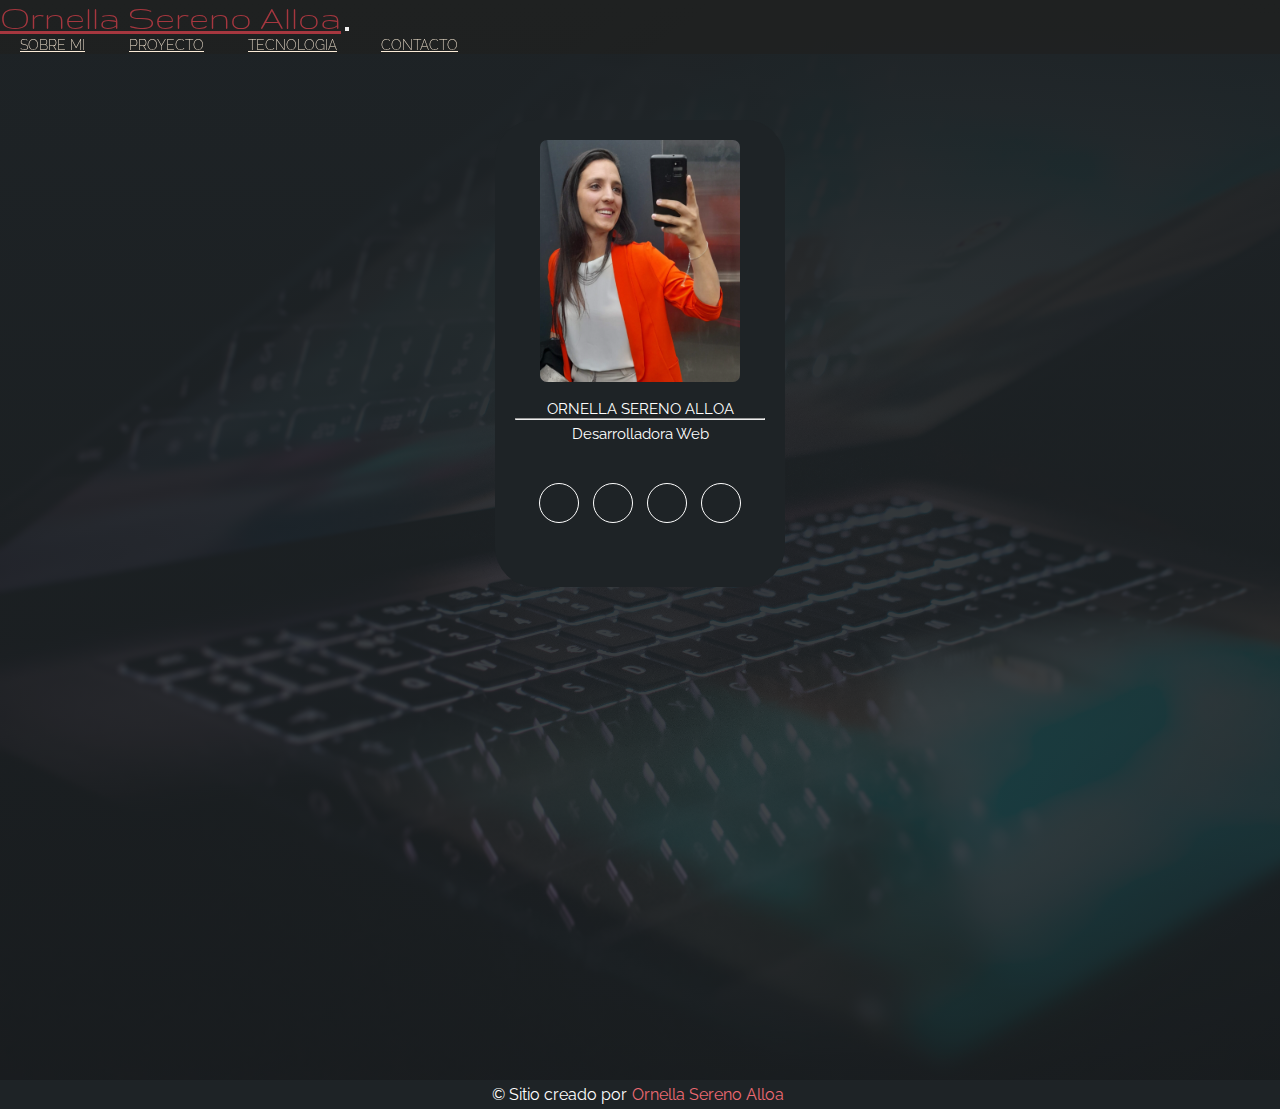
<file: index.html>
<!DOCTYPE html>
<html lang="en">

<head>
    <meta charset="UTF-8">
    <meta http-equiv="X-UA-Compatible" content="IE=edge">
    <meta name="viewport" content="width=device-width, initial-scale=1.0">
    <meta name="keywords" content="PORTAFOLIO, ">
    <meta name="description" content="Portafolio personal creado por Ornella Sereno Alloa">
    <title>Portafolio Ornella Sereno Alloa</title>
    <!-- Favicon -->
    <link rel="shortcut icon" href="./img/favicon.png">
    <!-- Link Style -->
     <link rel="stylesheet" href="sass/style.css">
   <!-- <link rel="stylesheet" href="./css/style.css"> -->
    <!-- Icon -->
    <link rel="stylesheet" href="https://cdnjs.cloudflare.com/ajax/libs/font-awesome/6.4.0/css/all.min.css"
        integrity="sha512-iecdLmaskl7CVkqkXNQ/ZH/XLlvWZOJyj7Yy7tcenmpD1ypASozpmT/E0iPtmFIB46ZmdtAc9eNBvH0H/ZpiBw=="
        crossorigin="anonymous" referrerpolicy="no-referrer" />
    <!-- Bootstrap -->
    <link href="https://cdn.jsdelivr.net/npm/bootstrap@5.3.0-alpha3/dist/css/bootstrap.min.css" rel="stylesheet"
        integrity="sha384-KK94CHFLLe+nY2dmCWGMq91rCGa5gtU4mk92HdvYe+M/SXH301p5ILy+dN9+nJOZ" crossorigin="anonymous">
</head>

<body>

    <!-- Encabezado -->
    <header class="header">
        <nav class="navbar  bg-dark navbar-expand-lg bg-body-tertiary" data-bs-theme="dark">
            <div class="container-fluid">
                <a class="navbar-brand" href="./index.html">Ornella Sereno Alloa</a>
                <button class="navbar-toggler" type="button" data-bs-toggle="collapse"
                    data-bs-target="#navbarNavAltMarkup" aria-controls="navbarNavAltMarkup" aria-expanded="false"
                    aria-label="Toggle navigation">
                    <span class="navbar-toggler-icon"></span>
                </button>
                <div class="collapse navbar-collapse" id="navbarNavAltMarkup">
                    <div class="navbar-nav">
                        <a class="nav-link " aria-current="page" href="./pages/sobremi.html">Sobre Mi</a>
                        <a class="nav-link" href="./pages/proyecto.html">Proyecto</a>
                        <a class="nav-link" href="./pages/tecnologia.html">Tecnologia</a>
                        <a class="nav-link" href="./pages/contacto.html">Contacto</a>
                        
                    </div>
                </div>
            </div>
        </nav>
    </header>

        <section class="inicio">
            <div class="contenedor-banner">
                <div class="contenedor-img">
                    <img src="./img/hero.png" alt="Ornella Sereno Alloa">
                    <h1>Ornella Sereno Alloa</h1>
                    <hr>
                    <h2>Desarrolladora Web</h2>
                    <div class="redes">
                        <a href="https://www.linkedin.com/in/ornella-sereno-alloa-3ba644226" target="_blank"><i class="fa-brands fa-linkedin-in"></i></a>
                        <a href="https://github.com/Ornella07/" target="_blank"><i class="fa-brands fa-github"></i></a>
                        <a href="https://www.instagram.com/ornellasereno/" target="_blank"><i class="fa-brands fa-instagram"></i></a>
                        <a href="https://www.facebook.com/ornesereno7"  target="_blank"><i class="fa-brands fa-facebook"></i></i></a>
                    </div>
                </div>
            </div>
        </section>



        <footer class="footer">© Sitio creado por  <span>  Ornella Sereno Alloa</span></footer>









    <!-- Script Bootstrap -->
    <script src="https://cdn.jsdelivr.net/npm/bootstrap@5.3.0-alpha3/dist/js/bootstrap.bundle.min.js"
        integrity="sha384-ENjdO4Dr2bkBIFxQpeoTz1HIcje39Wm4jDKdf19U8gI4ddQ3GYNS7NTKfAdVQSZe"
        crossorigin="anonymous"></script>
</body>

</html>
</file>
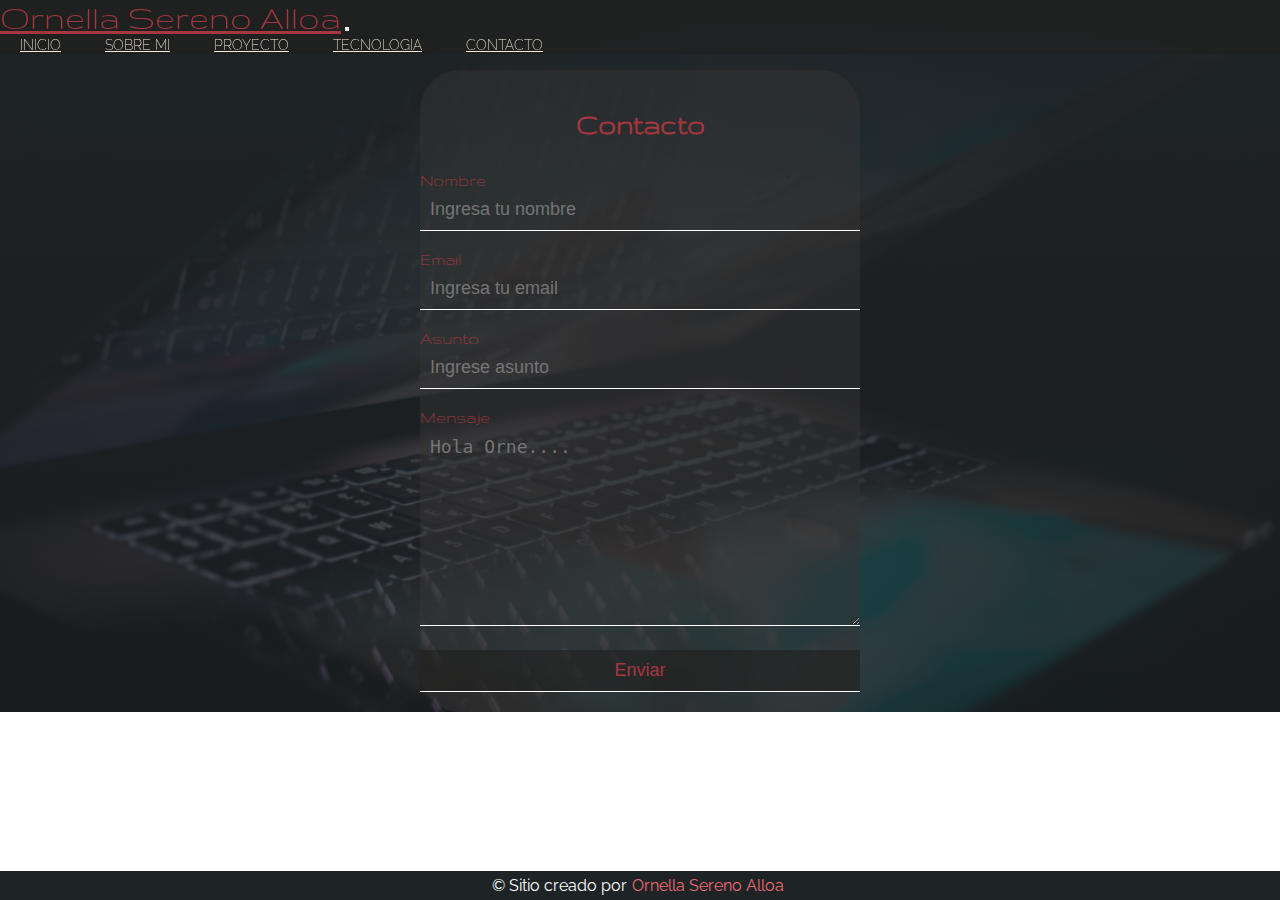
<file: pages/contacto.html>
<!DOCTYPE html>
<html lang="es">

<head>
    <meta charset="UTF-8">
    <meta http-equiv="X-UA-Compatible" content="IE=edge">
    <meta name="viewport" content="width=device-width, initial-scale=1.0">
    <title>Portafolio Ornella Sereno Alloa</title>
    <!-- Favicon -->
    <link rel="shortcut icon" href="../img/favicon.png">
    <!-- Link Style -->
    <link rel="stylesheet" href="../sass/style.css">
    <!-- <link rel="stylesheet" href="../css/style.css"> -->
    <!-- Icon -->
    <link rel="stylesheet" href="https://cdnjs.cloudflare.com/ajax/libs/font-awesome/6.4.0/css/all.min.css"
        integrity="sha512-iecdLmaskl7CVkqkXNQ/ZH/XLlvWZOJyj7Yy7tcenmpD1ypASozpmT/E0iPtmFIB46ZmdtAc9eNBvH0H/ZpiBw=="
        crossorigin="anonymous" referrerpolicy="no-referrer" />
    <!-- Bootstrap -->
    <link href="https://cdn.jsdelivr.net/npm/bootstrap@5.3.0-alpha3/dist/css/bootstrap.min.css" rel="stylesheet"
        integrity="sha384-KK94CHFLLe+nY2dmCWGMq91rCGa5gtU4mk92HdvYe+M/SXH301p5ILy+dN9+nJOZ" crossorigin="anonymous">
</head>

<body>

    <!-- Encabezado -->
    <header class="header">
        <nav class="navbar  bg-dark navbar-expand-lg bg-body-tertiary" data-bs-theme="dark">
            <div class="container-fluid">
                <a class="navbar-brand" href="../index.html">Ornella Sereno Alloa</a>
                <button class="navbar-toggler" type="button" data-bs-toggle="collapse"
                    data-bs-target="#navbarNavAltMarkup" aria-controls="navbarNavAltMarkup" aria-expanded="false"
                    aria-label="Toggle navigation">
                    <span class="navbar-toggler-icon"></span>
                </button>
                <div class="collapse navbar-collapse" id="navbarNavAltMarkup">
                    <div class="navbar-nav">
                        <a class="nav-link " href="../index.html">Inicio</a>
                        <a class="nav-link " href="./sobremi.html">Sobre Mi</a>
                        <a class="nav-link" href="./proyecto.html">Proyecto</a>
                        <a class="nav-link" href="./tecnologia.html">Tecnologia</a>
                        <a class="nav-link" href="./contacto.html">Contacto</a>
                        
                        
                    </div>
                </div>
            </div>
        </nav>
    </header>


    <section class="contacto">
        <form action="">
            <h3>Contacto</h3>
            <label for="" name="nombre">Nombre</label>
            <input type="text" name="nombre" placeholder="Ingresa tu nombre">
            <label for="" name="Email">Email</label>
            <input type="email" name="email" placeholder="Ingresa tu email">
            <label for="" name="asunto">Asunto</label>
            <input type="text" name="asunto" placeholder="Ingrese asunto">
            <label for="" name="mensaje">Mensaje</label>
            <textarea name="mensaje" cols="30" rows="10" placeholder="Hola Orne...."></textarea>
            <input type="button" value="Enviar" id="boton">
        </form>
    </section>







        <footer class="footer">© Sitio creado por  <span>  Ornella Sereno Alloa</span></footer>


    <!-- Script Bootstrap -->
    <script src="https://cdn.jsdelivr.net/npm/bootstrap@5.3.0-alpha3/dist/js/bootstrap.bundle.min.js"
        integrity="sha384-ENjdO4Dr2bkBIFxQpeoTz1HIcje39Wm4jDKdf19U8gI4ddQ3GYNS7NTKfAdVQSZe"
        crossorigin="anonymous"></script>
</body>

</html>
</file>
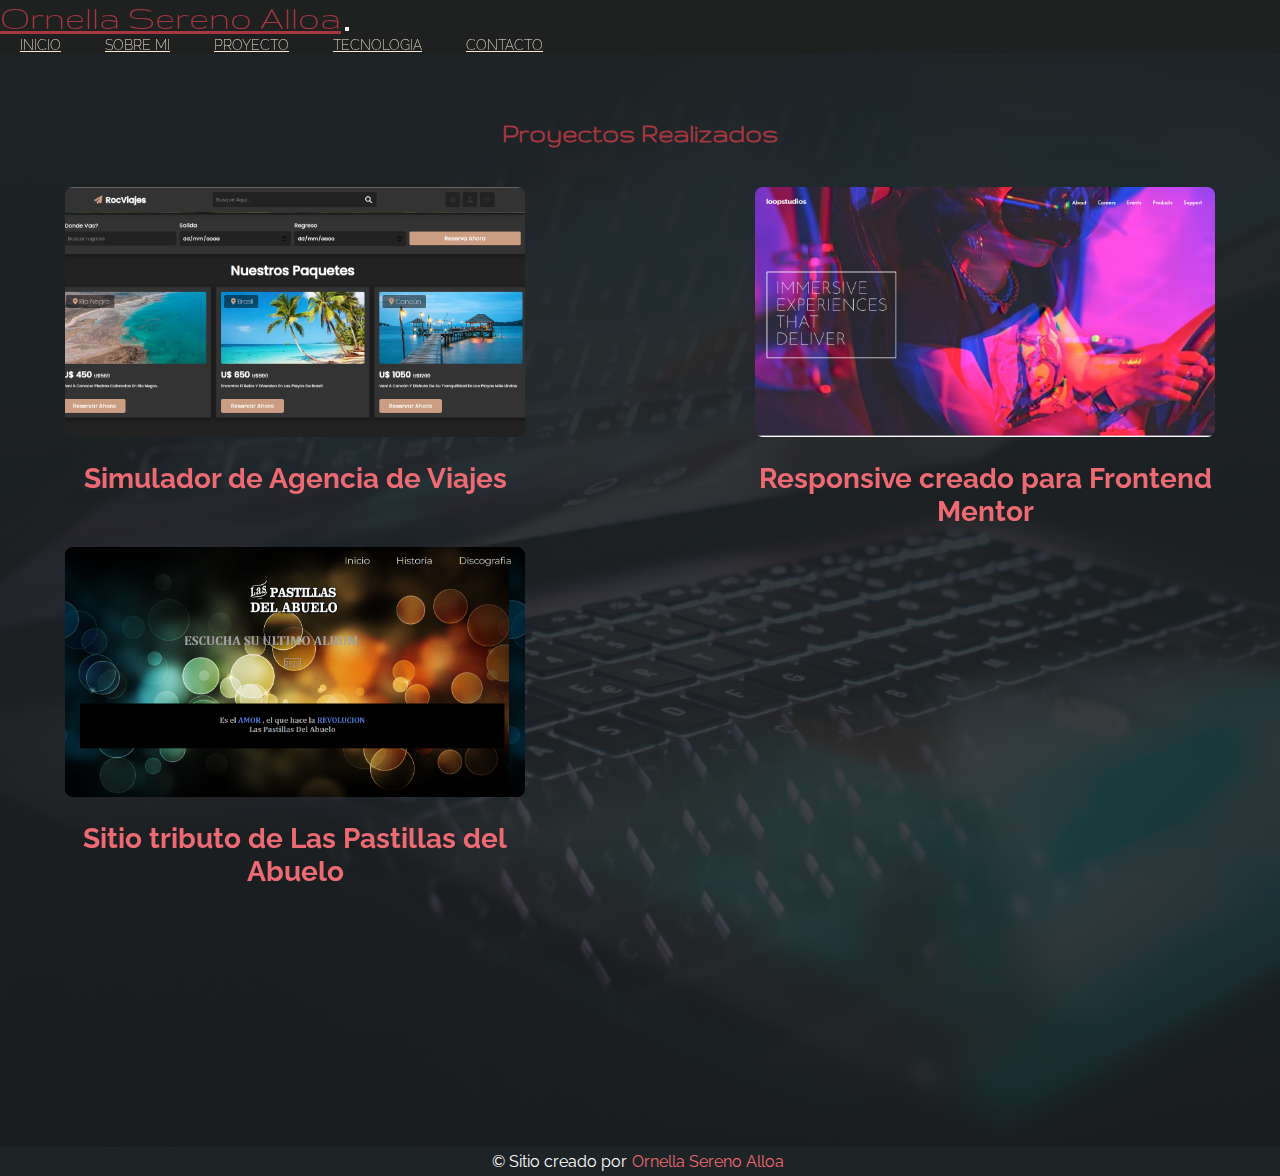
<file: pages/proyecto.html>
<!DOCTYPE html>
<html lang="en">

<head>
    <meta charset="UTF-8">
    <meta http-equiv="X-UA-Compatible" content="IE=edge">
    <meta name="viewport" content="width=device-width, initial-scale=1.0">
    <title>Portafolio Ornella Sereno Alloa</title>
    <!-- Favicon -->
    <link rel="shortcut icon" href="../img/favicon.png">
    <!-- Link Style -->
    
    <link rel="stylesheet" href="../sass/style.css">
    <!-- <link rel="stylesheet" href="../css/style.css"> -->
    <!-- Icon -->
    <link rel="stylesheet" href="https://cdnjs.cloudflare.com/ajax/libs/font-awesome/6.4.0/css/all.min.css"
        integrity="sha512-iecdLmaskl7CVkqkXNQ/ZH/XLlvWZOJyj7Yy7tcenmpD1ypASozpmT/E0iPtmFIB46ZmdtAc9eNBvH0H/ZpiBw=="
        crossorigin="anonymous" referrerpolicy="no-referrer" />
    <!-- Bootstrap -->
    <link href="https://cdn.jsdelivr.net/npm/bootstrap@5.3.0-alpha3/dist/css/bootstrap.min.css" rel="stylesheet"
        integrity="sha384-KK94CHFLLe+nY2dmCWGMq91rCGa5gtU4mk92HdvYe+M/SXH301p5ILy+dN9+nJOZ" crossorigin="anonymous">
        <!-- Aos --><link rel="stylesheet" href="https://unpkg.com/aos@next/dist/aos.css" />
</head>

<body>

    <!-- Encabezado -->
    <header class="header">
        <nav class="navbar  bg-dark navbar-expand-lg bg-body-tertiary" data-bs-theme="dark">
            <div class="container-fluid">
                <a class="navbar-brand" href="../index.html">Ornella Sereno Alloa</a>
                <button class="navbar-toggler" type="button" data-bs-toggle="collapse"
                    data-bs-target="#navbarNavAltMarkup" aria-controls="navbarNavAltMarkup" aria-expanded="false"
                    aria-label="Toggle navigation">
                    <span class="navbar-toggler-icon"></span>
                </button>
                <div class="collapse navbar-collapse" id="navbarNavAltMarkup">
                    <div class="navbar-nav">
                        <a class="nav-link " href="../index.html">Inicio</a>
                        <a class="nav-link " href="./sobremi.html">Sobre Mi</a>
                        <a class="nav-link" href="./proyecto.html">Proyecto</a>
                        <a class="nav-link" href="./tecnologia.html">Tecnologia</a>
                        <a class="nav-link" href="./contacto.html">Contacto</a>
                        
                    </div>
                </div>
            </div>
        </nav>
    </header>

        <section class="proyectos" >
            <div class="contenido-proyectos" >
                <h3>Proyectos Realizados</h3>
                <div class="box-container">
                    <div class="proyecto" data-aos="fade-right" >
                        <a href="https://ornella07.github.io/ProyectoFinal-SerenoAlloaOrnella/" target="_blank">
                            <img src="../img/rocViajes.png" alt="Agencia de Viajes">
                            <h4>Simulador de Agencia de Viajes</h4>
                        </a>
                    </div>
                    <div class="proyecto" data-aos="fade-right">
                        <a href="https://ornella07.github.io/LandingPageOrnella/" target="_blank">
                            <img src="../img/mentor.png" alt="Mentor">
                            <h4>Responsive creado para Frontend Mentor</h4>
                        </a>
                    </div>
                    <div class="proyecto" data-aos="fade-right">
                        <a href="file:///C:/wamp641/www/laspastillas.github.io/web/index.html" target="_blank">
                            <img src="../img/pastillas.png" alt="Tributo las pastillas del abuelo">
                            <h4>Sitio tributo de Las Pastillas del Abuelo</h4>
                        </a>
                    </div>
                </div>
            </div>
        </section>



        <footer class="footer">© Sitio creado por  <span>  Ornella Sereno Alloa</span></footer>









    <!-- Script Bootstrap -->
    <script src="https://cdn.jsdelivr.net/npm/bootstrap@5.3.0-alpha3/dist/js/bootstrap.bundle.min.js"
        integrity="sha384-ENjdO4Dr2bkBIFxQpeoTz1HIcje39Wm4jDKdf19U8gI4ddQ3GYNS7NTKfAdVQSZe"
        crossorigin="anonymous"></script>
        
    <!-- Script aos -->
        <script src="https://unpkg.com/aos@next/dist/aos.js"></script>
        <script>
            AOS.init();
        </script>

</html>
</file>
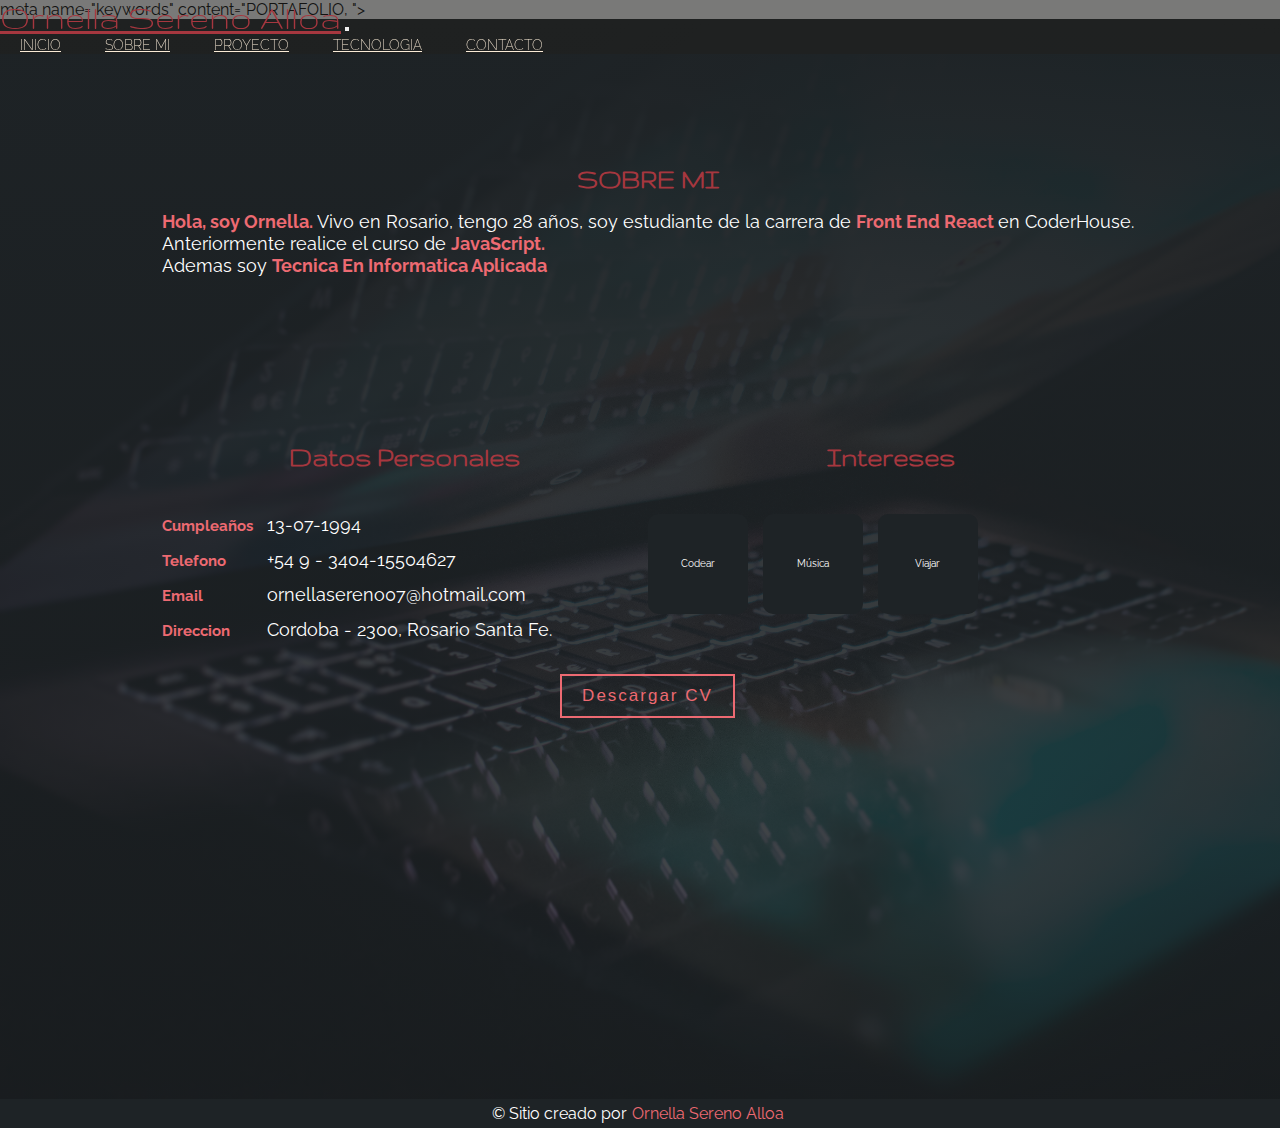
<file: pages/sobremi.html>
<!DOCTYPE html>
<html lang="en">

<head>
    <meta charset="UTF-8">
    <meta http-equiv="X-UA-Compatible" content="IE=edge">
    <meta name="viewport" content="width=device-width, initial-scale=1.0">
    meta name="keywords" content="PORTAFOLIO, ">
    <meta name="description" content="Portafolio personal creado por Ornella Sereno Alloa">
    <title>Portafolio Ornella Sereno Alloa</title>
    <!-- Favicon -->
    <link rel="shortcut icon" href="../img/favicon.png">
    <!-- Link Style -->
    
    <link rel="stylesheet" href="../sass/style.css">
    <!-- <link rel="stylesheet" href="../css/style.css"> -->
    <!-- Icon -->
    <link rel="stylesheet" href="https://cdnjs.cloudflare.com/ajax/libs/font-awesome/6.4.0/css/all.min.css"
        integrity="sha512-iecdLmaskl7CVkqkXNQ/ZH/XLlvWZOJyj7Yy7tcenmpD1ypASozpmT/E0iPtmFIB46ZmdtAc9eNBvH0H/ZpiBw=="
        crossorigin="anonymous" referrerpolicy="no-referrer" />
    <!-- Bootstrap -->
    <link href="https://cdn.jsdelivr.net/npm/bootstrap@5.3.0-alpha3/dist/css/bootstrap.min.css" rel="stylesheet"
        integrity="sha384-KK94CHFLLe+nY2dmCWGMq91rCGa5gtU4mk92HdvYe+M/SXH301p5ILy+dN9+nJOZ" crossorigin="anonymous">
</head>

<body>

    <!-- Encabezado -->
    <header class="header">
        <nav class="navbar  bg-dark navbar-expand-lg bg-body-tertiary" data-bs-theme="dark">
            <div class="container-fluid">
                <a class="navbar-brand" href="../index.html">Ornella Sereno Alloa</a>
                <button class="navbar-toggler" type="button" data-bs-toggle="collapse"
                    data-bs-target="#navbarNavAltMarkup" aria-controls="navbarNavAltMarkup" aria-expanded="false"
                    aria-label="Toggle navigation">
                    <span class="navbar-toggler-icon"></span>
                </button>
                <div class="collapse navbar-collapse" id="navbarNavAltMarkup">
                    <div class="navbar-nav">
                        <a class="nav-link " href="../index.html">Inicio</a>
                        <a class="nav-link " href="./sobremi.html">Sobre Mi</a>
                        <a class="nav-link" href="./proyecto.html">Proyecto</a>
                        <a class="nav-link" href="./tecnologia.html">Tecnologia</a>
                        <a class="nav-link" href="./contacto.html">Contacto</a>
                        
                    </div>
                </div>
            </div>
        </nav>
    </header>

        <section class="inicio">
            <div class="sobremi">
                <div class="contenido-seccion">
                    <h3>SOBRE MI</h3>
                    <p>
                        <span>Hola, soy Ornella.</span> Vivo en Rosario, tengo 28 años, soy estudiante de la carrera de
                        <span>Front End React </span> en CoderHouse.<br>
                        Anteriormente realice el curso de <span>JavaScript.</span><br>
                        Ademas soy <span>Tecnica En Informatica Aplicada</span>
                    </p>
                    <div class="fila">
                        <!-- Datos Personales -->
                        <div class="col">
                            <h3>Datos Personales</h3>
                            <ul>
                                <li>
                                    <strong>Cumpleaños</strong>
                                    13-07-1994
                                </li>
                                <li>
                                    <strong>Telefono</strong>
                                    +54 9 - 3404-15504627
                                </li>
                                <li>
                                    <strong>Email</strong>
                                    ornellasereno07@hotmail.com
                                </li>
                                <li>
                                    <strong>Direccion</strong>
                                    Cordoba - 2300, Rosario Santa Fe.
                                </li>
                            </ul>
                        </div>
                        <!-- Intereses -->
                        <div class="col">
                            <h3>Intereses</h3>
                            <div class="contenedor-intereses">
                                <div class="interes">
                                    <i class="fa-solid fa-code"></i>
                                    <span>Codear</span>
                                </div>
                                <div class="interes">
                                    <i class="fa-solid fa-headphones"></i>
                                    <span>Música</span>
                                </div>
                                <div class="interes">
                                    <i class="fa-solid fa-plane"></i>
                                    <span>Viajar</span>
                                </div>
                            </div>
                        </div>
                    </div>
                    <button>
                        <a href="./asset/cvOrnella.pdf" download="Curriculum"> Descargar CV <i
                            class="fa-solid fa-download"></i></a>
                        <span class="overlay"></span>
                    </button>
                </div>
            </div>
        </section>



        <footer class="footer">© Sitio creado por <span> Ornella Sereno Alloa</span></footer>









    <!-- Script Bootstrap -->
    <script src="https://cdn.jsdelivr.net/npm/bootstrap@5.3.0-alpha3/dist/js/bootstrap.bundle.min.js"
        integrity="sha384-ENjdO4Dr2bkBIFxQpeoTz1HIcje39Wm4jDKdf19U8gI4ddQ3GYNS7NTKfAdVQSZe"
        crossorigin="anonymous"></script>
</body>

</html>
</file>
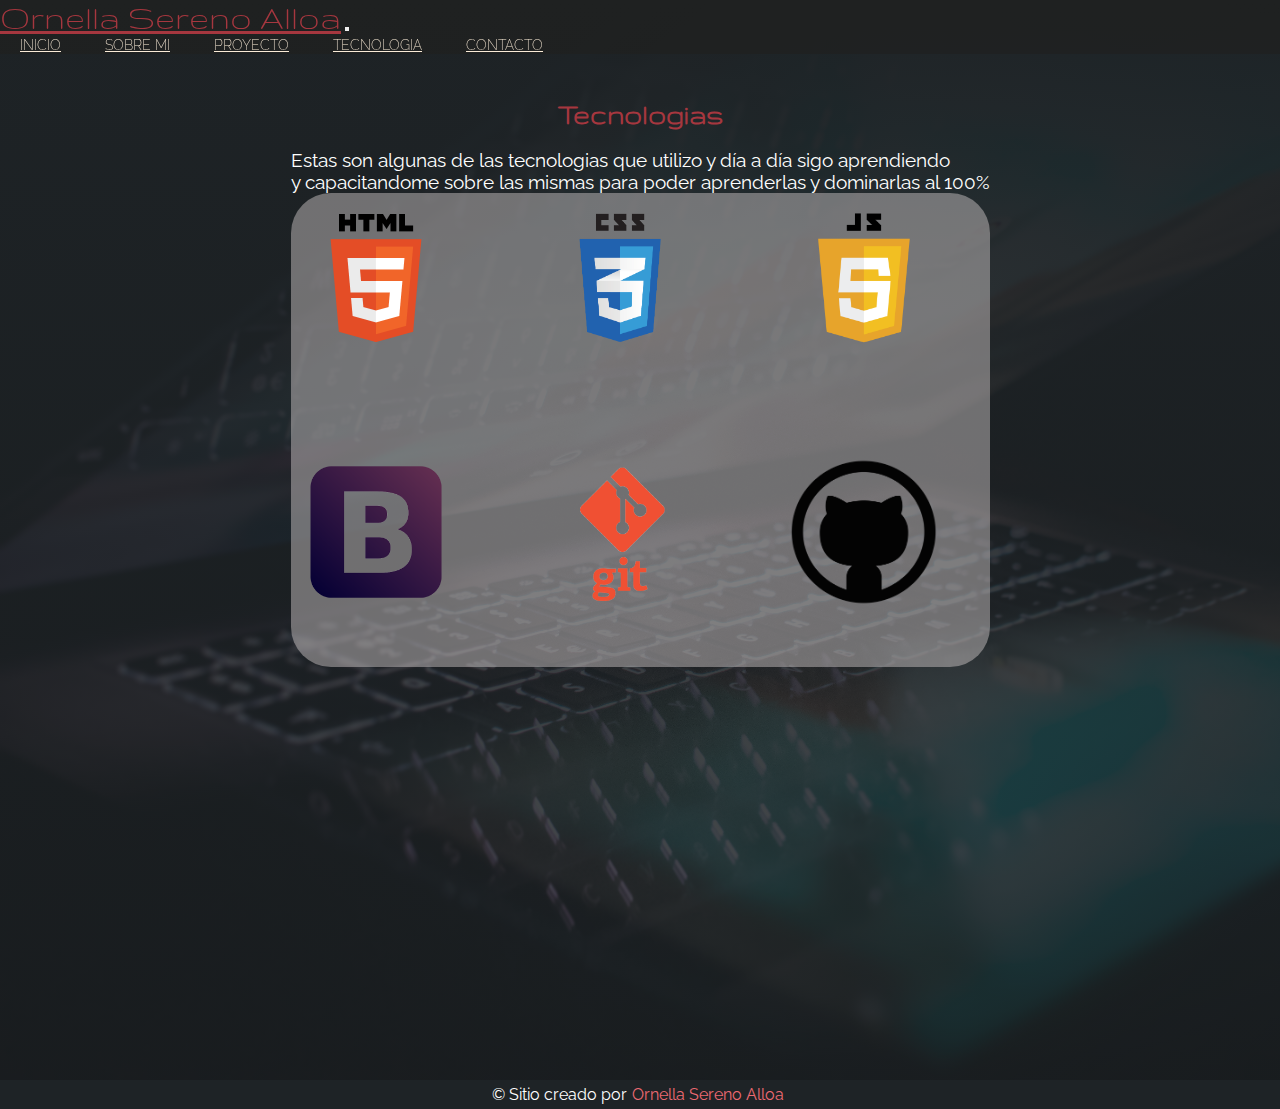
<file: pages/tecnologia.html>
<!DOCTYPE html>
<html lang="es">

<head>
    <meta charset="UTF-8">
    <meta http-equiv="X-UA-Compatible" content="IE=edge">
    <meta name="viewport" content="width=device-width, initial-scale=1.0">
    <title>Portafolio Ornella Sereno Alloa</title>
    <!-- Favicon -->
    <link rel="shortcut icon" href="../img/favicon.png">
    <!-- Link Style -->

    <link rel="stylesheet" href="../sass/style.css">
    <!-- <link rel="stylesheet" href="../css/style.css"> -->
    <!-- Icon -->
    <link rel="stylesheet" href="https://cdnjs.cloudflare.com/ajax/libs/font-awesome/6.4.0/css/all.min.css"
        integrity="sha512-iecdLmaskl7CVkqkXNQ/ZH/XLlvWZOJyj7Yy7tcenmpD1ypASozpmT/E0iPtmFIB46ZmdtAc9eNBvH0H/ZpiBw=="
        crossorigin="anonymous" referrerpolicy="no-referrer" />
    <!-- Bootstrap -->
    <link href="https://cdn.jsdelivr.net/npm/bootstrap@5.3.0-alpha3/dist/css/bootstrap.min.css" rel="stylesheet"
        integrity="sha384-KK94CHFLLe+nY2dmCWGMq91rCGa5gtU4mk92HdvYe+M/SXH301p5ILy+dN9+nJOZ" crossorigin="anonymous">
</head>

<body>

    <!-- Encabezado -->
    <header class="header">
        <nav class="navbar  bg-dark navbar-expand-lg bg-body-tertiary" data-bs-theme="dark">
            <div class="container-fluid">
                <a class="navbar-brand" href="../index.html">Ornella Sereno Alloa</a>
                <button class="navbar-toggler" type="button" data-bs-toggle="collapse"
                    data-bs-target="#navbarNavAltMarkup" aria-controls="navbarNavAltMarkup" aria-expanded="false"
                    aria-label="Toggle navigation">
                    <span class="navbar-toggler-icon"></span>
                </button>
                <div class="collapse navbar-collapse" id="navbarNavAltMarkup">
                    <div class="navbar-nav">
                        <a class="nav-link " href="../index.html">Inicio</a>
                        <a class="nav-link " href="./sobremi.html">Sobre Mi</a>
                        <a class="nav-link" href="./proyecto.html">Proyecto</a>
                        <a class="nav-link" href="./tecnologia.html">Tecnologia</a>
                        <a class="nav-link" href="./contacto.html">Contacto</a>

                    </div>
                </div>
            </div>
        </nav>
    </header>

    <section class="tecnologias">
        <div class="container-tecnologia">
            <h3>Tecnologias</h3>
            <p>Estas son algunas de las tecnologias que utilizo y día a día sigo aprendiendo <br>y capacitandome sobre
                las mismas para poder aprenderlas y dominarlas al 100%</p>

            <div class="box-tecno">
                <div class="tecno">
                    <img src="../img/html.png" alt="Html">
                </div>
                <div class="tecno">
                    <img src="../img/css.png" alt="Css">
                </div>
                <div class="tecno">
                    <img src="../img/js.png" alt="Javascript">
                </div>
                <div class="tecno">
                    <img src="../img/boot.png" alt="Bootstrap">
                </div>
                <div class="tecno">
                    <img src="../img/git.png" alt="Git">
                </div>
                <div class="tecno">
                    <img src="../img/github.png" alt="GitHub">
                </div>
            </div>
        </div>




    </section>



    <footer class="footer">© Sitio creado por <span> Ornella Sereno Alloa</span></footer>









    <!-- Script Bootstrap -->
    <script src="https://cdn.jsdelivr.net/npm/bootstrap@5.3.0-alpha3/dist/js/bootstrap.bundle.min.js"
        integrity="sha384-ENjdO4Dr2bkBIFxQpeoTz1HIcje39Wm4jDKdf19U8gI4ddQ3GYNS7NTKfAdVQSZe"
        crossorigin="anonymous"></script>
</body>

</html>
</file>
<file: sass/style.css>
@import url("https://fonts.googleapis.com/css2?family=Gruppo&family=Raleway:ital,wght@0,100;0,200;0,300;0,400;0,500;0,700;1,100;1,200;1,400&display=swap");
* {
  margin: 0;
  padding: 0;
  box-sizing: border-box;
}

html {
  overflow-x: hidden;
  scroll-padding-top: 2rem;
  scroll-behavior: smooth;
}
html::-webkit-scrollbar {
  width: 0.4rem;
}
html::-webkit-scrollbar-track {
  background: transparent;
}
html::-webkit-scrollbar-thumb {
  background: var(--text-dark);
  border-radius: 0.5rem;
}

body {
  font-family: "Raleway", sans-serif;
  font-size: 16px;
  scroll-behavior: smooth;
  display: flex;
  flex-direction: column;
  min-height: 100vh;
}

:root {
  --text-title: #a6373f;
  --bg-dark: rgba(31, 31, 30, 0.6);
  --text-dark: #1e2326;
}

header {
  background-color: var(--bg-dark);
  position: fixed;
  width: 100%;
  top: 0;
  left: 0;
  z-index: 99;
}
header .header {
  max-width: 1100px;
  margin: auto;
  display: flex;
  align-items: center;
  padding: 15px 20px;
}
header .container-fluid .navbar-brand {
  font-family: "Gruppo", cursive;
  font-size: 36px;
  text-align: center;
  color: var(--text-title);
  font-weight: 200;
}
header .navbar-nav .nav-link {
  font-family: "Raleway", sans-serif;
  color: antiquewhite;
  font-size: 14px;
  text-align: right;
  margin: 0 20px;
  transition: 0.5s;
  text-transform: uppercase;
  justify-content: space-between;
  font-weight: 200;
}
header .navbar-nav .nav-link:hover {
  color: var(--text-title);
}

.ini, .tecnologias, .inicio, .proyectos, .contacto {
  background: linear-gradient(to top, rgba(30, 35, 38, 0.8), rgb(30, 35, 38)), url(../img/monit.jpg);
  background-size: cover;
  color: #fff;
  display: flex;
  justify-content: center;
}

/* Inicio */
.inicio {
  background: linear-gradient(to top, rgba(30, 35, 38, 0.8), rgb(30, 35, 38)), url(../img/monit.jpg);
  background-size: cover;
  color: #fff;
  display: flex;
  justify-content: center;
  bottom: 0;
}
.inicio .contenedor-banner {
  padding: 20px;
  padding-top: 155px;
  margin: auto;
  background-color: var(--text-dark);
  max-width: 350px;
  margin-top: 170px;
  text-align: center;
  border-radius: 40px;
}
.inicio .contenedor-banner img {
  margin-top: 40px;
  border-radius: 8px solid var(--text-title);
  width: 80%;
  margin: auto;
  border-radius: 7px;
}
.inicio .contenedor-banner h1 {
  padding-top: 14px;
  font-size: 15px;
  font-weight: normal;
  text-transform: uppercase;
  font-family: "Raleway", sans-serif;
}
.inicio .contenedor-banner h2 {
  font-size: 15px;
  font-weight: normal;
  padding-top: 5px;
}
.inicio .contenedor-banner .redes a {
  color: #fff;
  display: inline-block;
  border: 1px solid #fff;
  border-radius: 100%;
  width: 40px;
  height: 40px;
  line-height: 38px;
  margin: 40px 5px;
  font-size: 20px;
  transform: 0.3s;
}
.inicio .contenedor-banner .redes a:hover {
  color: var(--text-title);
  box-shadow: 0 0 34px var(--text-title);
}

/* Contactos */
.contacto form {
  background-color: hsla(0, 2%, 21%, 0.48);
  padding-top: 40px;
  margin: auto;
  max-width: 500px;
  margin-top: 70px;
  text-align: center;
  border-radius: 40px;
}
.contacto form h3 {
  font-size: 30px;
  font-family: "Gruppo", cursive;
  color: var(--text-title);
  margin: 0;
  margin-bottom: 33px;
}
.contacto form label {
  display: flex;
  font-size: 18px;
  font-family: "Gruppo", cursive;
  color: var(--text-title);
  letter-spacing: 3;
  left: 0;
}
.contacto form input, .contacto form textarea {
  width: 100%;
  padding: 10px;
  margin-bottom: 20px;
  box-sizing: border-box;
  font-size: 18px;
  background-color: transparent;
  border: none;
  border-bottom: white thin solid;
  outline: none;
  text-decoration: none;
}
.contacto form textarea {
  min-height: 100px;
  max-height: 200px;
  max-width: 100%;
}
.contacto form #boton {
  background-color: var(--bg-dark);
  color: var(--text-title);
}

/* Proyectos */
.proyectos .contenido-proyectos {
  font-family: "Gruppo", cursive;
  font-size: 28px;
  color: var(--text-title);
  text-align: center;
  padding-top: 100px;
  text-decoration: none;
  padding-bottom: 10px;
}
.proyectos .contenido-proyectos .box-container {
  width: 100%;
  padding: 30px;
  display: grid;
  grid-template-columns: repeat(2, 1fr);
  grid-template-rows: repeat(3, 200px);
  gap: 10rem;
}
.proyectos .contenido-proyectos .box-container .proyecto img {
  height: 250px;
  width: 460px;
  -o-object-fit: cover;
     object-fit: cover;
  border-radius: 0.5rem;
}
.proyectos .contenido-proyectos .box-container .proyecto img:hover {
  color: var(--text-title);
  box-shadow: 0 0 45px var(--text-title);
}
.proyectos .contenido-proyectos h3 {
  font-family: "Gruppo", cursive;
  font-size: 28px;
  color: var(--text-title);
  text-align: center;
  padding: 20px;
  text-decoration: none;
  padding-bottom: 10px;
}
.proyectos .contenido-proyectos h4 {
  text-align: center;
  color: #ed6a72;
  font-family: "Raleway", sans-serif;
  margin: 20px;
}
.proyectos .contenido-proyectos a {
  text-decoration: none;
}

/* Sobre Mi */
.inicio .sobremi {
  max-width: 1200px;
  margin: auto;
  height: 100%;
}
.inicio .sobremi h3 {
  font-family: "Gruppo", cursive;
  color: var(--text-title);
  font-size: 28px;
  text-align: center;
  padding: 20px;
  margin-top: 50px;
}
.inicio .sobremi .contenido-seccion p {
  font-size: 18px;
  line-height: 22px;
  margin-bottom: 20px;
}
.inicio .sobremi .contenido-seccion p span {
  color: #ed6a72;
  font-weight: bold;
}
.inicio .sobremi .fila {
  display: flex;
}
.inicio .sobremi .fila .col {
  width: 100%;
}
.inicio .sobremi .fila .col h3 {
  font-size: 28px;
  font-family: "Gruppo", cursive;
  margin-bottom: 25px;
}
.inicio .sobremi .fila .col ul {
  list-style: none;
}
.inicio .sobremi .fila .col ul li {
  margin: 12px 0;
  font-size: 18px;
}
.inicio .sobremi .fila .col ul li strong {
  font-size: 15px;
  display: inline-block;
  color: #ed6a72;
  width: 100px;
}
.inicio .sobremi .fila .col ul li span {
  background-color: tan;
  padding: 3px;
  font-weight: bold;
  border-radius: 5px;
}
.inicio .sobremi .fila .col .contenedor-intereses {
  display: flex;
  flex-wrap: nowrap;
}
.inicio .sobremi .fila .col .contenedor-intereses .interes {
  width: 100px;
  height: 100px;
  background-color: #1e2326;
  margin: 0 15px 15px 0;
  border-radius: 10px;
  display: flex;
  flex-direction: column;
  align-items: center;
  justify-content: center;
  transition: 0.3s;
}
.inicio .sobremi .fila .col .contenedor-intereses .interes:hover {
  background-color: #ed6a72;
  color: #1e2326;
}
.inicio .sobremi .fila .col .contenedor-intereses .interes i {
  font-size: 26px;
}
.inicio .sobremi button {
  cursor: pointer;
  border: 2px solid #ed6a72;
  background-color: transparent;
  width: -moz-fit-content;
  width: fit-content;
  display: block;
  margin: 20px auto;
  padding: 10px 20px;
  color: #ed6a72;
  font-size: 17px;
  z-index: 99;
  position: relative;
  letter-spacing: 2px;
}
.inicio .sobremi button a {
  text-decoration: none;
  color: #ed6a72;
}

/* Tecnologias */
.tecnologias .container-tecnologia {
  padding-top: 100px;
}
.tecnologias .container-tecnologia h3 {
  display: flex;
  font-size: 30px;
  font-family: "Gruppo", cursive;
  color: var(--text-title);
  margin-bottom: 20px;
  justify-content: center;
}
.tecnologias .container-tecnologia p {
  font-size: 19px;
  font-family: "Raleway", sans-serif;
}
.tecnologias .container-tecnologia .box-tecno {
  background-color: hsla(0, 6%, 79%, 0.48);
  border-radius: 40px;
  width: 100%;
  padding: 10px;
  display: grid;
  grid-template-columns: repeat(3, 1fr);
  grid-template-rows: repeat(2, 200px);
  gap: 3.4rem;
}
.tecnologias .container-tecnologia .box-tecno .tecno img {
  width: 150px;
  height: 150px;
}
.tecnologias .container-tecnologia .box-tecno .tecno img:hover {
  animation-name: efecto;
  animation-duration: 1.3s;
  color: var(--bg-dark);
  filter: drop-shadow(8px 8px 9px var(--text-dark));
}
@keyframes efecto {
  from {
    height: 100px;
  }
  to {
    width: 180px;
    height: 180px;
  }
}

/* Media 1450 */
@media screen and (max-width: 1450px) {
  .inicio {
    height: 120vh;
  }
  .inicio .contenedor-banner {
    padding: 20px;
    margin-top: 120px;
  }
  .inicio .sobremi {
    max-width: 1200px;
    margin: auto;
  }
  .inicio .sobremi h3 {
    padding-top: 100px;
  }
  .inicio .sobremi .contenido-seccion {
    font-size: 10px;
    line-height: 22px;
    margin-bottom: 20px;
    padding-left: 15px;
  }
  .tecnologias {
    height: 120vh;
  }
  .contacto {
    height: 100%;
  }
}
/* Media 1133*/
@media screen and (max-width: 1133px) {
  .proyectos {
    height: 100%;
  }
  .proyectos .contenido-proyectos {
    font-family: "Gruppo", cursive;
    font-size: 25px;
    color: var(--text-title);
    text-align: center;
    padding-top: 50px;
    text-decoration: none;
    padding-bottom: 6px;
  }
  .proyectos .contenido-proyectos .box-container {
    width: 100%;
    padding: 30px;
    display: grid;
    grid-template-columns: repeat(1, 1fr);
    grid-template-rows: repeat(3, 200px);
    gap: 10rem;
  }
  .proyectos .contenido-proyectos .box-container .proyecto img {
    height: 250px;
    width: 460px;
    -o-object-fit: cover;
       object-fit: cover;
    border-radius: 0.5rem;
  }
  .proyectos .contenido-proyectos .box-container .proyecto img:hover {
    color: var(--text-title);
    box-shadow: 0 0 45px var(--text-title);
  }
  .proyectos .contenido-proyectos h4 {
    text-align: center;
    color: #ed6a72;
    font-family: "Raleway", sans-serif;
    margin: 20px;
    font-size: 20px;
  }
  .tecnologias {
    height: 130vh;
  }
}
/*Media 800px*/
@media screen and (max-width: 800px) {
  header .container-fluid .navbar-brand {
    font-family: "Gruppo", cursive;
    font-size: 27px;
    text-align: center;
    color: var(--text-title);
    font-weight: 200;
  }
  .inicio {
    height: 130vh;
  }
  .inicio .sobremi .contenido-seccion {
    font-size: 10px;
    line-height: 22px;
    padding-left: 15px;
  }
  .inicio .sobremi h3 {
    padding-top: 50px;
  }
  .inicio .fila {
    display: flex;
    flex-direction: column;
  }
  .inicio .fila .col {
    width: 100%;
  }
  .inicio .fila .col ul li {
    padding-left: 30%;
  }
  .inicio .fila .col .contenedor-intereses {
    padding-left: 30%;
  }
  .proyectos .contenido-proyectos .box-container {
    width: 100%;
    padding: 30px;
    display: grid;
    grid-template-columns: repeat(1, 1fr);
    grid-template-rows: repeat(3, 200px);
    gap: 6rem;
  }
  .proyectos .contenido-proyectos .box-container .proyecto img {
    height: 203px;
    width: 393px;
    -o-object-fit: cover;
       object-fit: cover;
    border-radius: 0.5rem;
  }
  .proyectos .contenido-proyectos .box-container .proyecto img:hover {
    color: var(--text-title);
    box-shadow: 0 0 45px var(--text-title);
  }
  .tecnologias {
    height: 130vh;
  }
  .tecnologias .container-tecnologia p {
    font-size: 14px;
    margin: 15px;
    display: flex;
    justify-content: end;
  }
  .tecnologias .container-tecnologia .box-tecno {
    display: grid;
    grid-template-columns: repeat(2, 1fr);
    grid-template-rows: repeat(3, 160px);
    text-align: center;
    gap: 3.4rem;
  }
}
/* Media 480*/
@media screen and (max-width: 450px) {
  header .container-fluid .navbar-brand {
    font-family: "Gruppo", cursive;
    font-size: 20px;
    text-align: center;
    color: var(--text-title);
    font-weight: 200;
  }
  .inicio {
    height: 120vh;
  }
  .inicio .sobremi h3 {
    padding-top: 50px;
  }
  .inicio .sobremi .fila {
    display: flex;
    flex-direction: column;
  }
  .inicio .sobremi .fila .col {
    width: 100%;
  }
  .contacto form,
  .contacto textarea {
    max-width: 88%;
  }
  .tecnologias {
    height: 130vh;
  }
  .tecnologias .container-tecnologia p {
    font-size: 12px;
    margin: 15px;
    display: flex;
    justify-content: end;
  }
  .tecnologias .container-tecnologia .box-tecno {
    display: grid;
    grid-template-columns: repeat(2, 1fr);
    grid-template-rows: repeat(3, 140px);
    text-align: center;
    gap: 0.4rem;
  }
  .tecnologias .container-tecnologia .box-tecno .tecno img {
    width: 100px;
    height: 100px;
  }
}
/*Media 320*/
@media screen and (max-width: 320px) {
  .inicio {
    height: 125vh;
  }
  .inicio .contenedor-banner {
    padding: 20px;
    margin-top: 70px;
  }
  .inicio .sobremi {
    max-width: 1200px;
    margin: auto;
  }
  .inicio .sobremi h3 {
    font-size: 15px;
    padding-top: 100px;
  }
  .inicio .sobremi .contenido-seccion {
    font-size: 10px;
    line-height: 22px;
    margin-bottom: 20px;
    padding-left: 15px;
  }
  .inicio .sobremi .contenido-seccion p {
    font-size: 10px;
    margin-right: 8px;
  }
  .inicio .sobremi .fila .col h3 {
    font-size: 18px;
    font-family: "Gruppo", cursive;
    margin-bottom: 25px;
  }
  .inicio .sobremi .fila .col ul {
    list-style: none;
  }
  .inicio .sobremi .fila .col ul li {
    margin: 12px 0;
    font-size: 10px;
    margin-left: -88px;
  }
  .inicio .sobremi .fila .col .contenedor-intereses {
    padding-left: 22%;
  }
  .inicio .sobremi .fila .col .contenedor-intereses .interes {
    width: 50px;
    height: 50px;
    background-color: #1e2326;
    margin: 0 15px 15px 0;
    border-radius: 10px;
    display: flex;
    flex-direction: column;
    align-items: center;
    justify-content: center;
    transition: 0.3s;
  }
  .inicio .sobremi .fila .col .contenedor-intereses .interes i {
    font-size: 10px;
  }
  .inicio .sobremi button {
    cursor: pointer;
    border: 2px solid #ed6a72;
    background-color: transparent;
    width: -moz-fit-content;
    width: fit-content;
    display: block;
    margin: 20px auto;
    padding: 10px 20px;
    color: #ed6a72;
    font-size: 14px;
    z-index: 99;
    position: relative;
    letter-spacing: 2px;
  }
  .proyectos .contenido-proyectos .box-container .proyecto img {
    height: 150px;
    width: 260px;
    -o-object-fit: cover;
       object-fit: cover;
    border-radius: 0.5rem;
  }
  .footer {
    font-size: 10px;
  }
}
/* Footer */
.footer {
  font-family: "Raleway", sans-serif;
  display: flex;
  align-items: center;
  justify-content: center;
  background-color: #1e2326;
  color: #fff;
  margin-top: auto;
}
.footer span {
  margin: 5px;
  color: #ed6a72;
}/*# sourceMappingURL=style.css.map */
</file>
<file: css/style.css>
@import url("https://fonts.googleapis.com/css2?family=Gruppo&family=Raleway:ital,wght@0,100;0,200;0,300;0,400;0,500;0,700;1,100;1,200;1,400&display=swap");
* {
  margin: 0;
  padding: 0;
  box-sizing: border-box;
}

body {
  font-family: "Raleway", sans-serif;
  font-size: 16px;
  scroll-behavior: smooth;
  display: flex;
  flex-direction: column;
  min-height: 100vh;
}

:root {
  --text-title: #a6373f;
  --bg-dark: rgba(31, 31, 30, 0.6);
  --text-dark: #1e2326;
}

header {
  background-color: var(--bg-dark);
  position: fixed;
  width: 100%;
  top: 0;
  left: 0;
  z-index: 99;
}
header .header {
  max-width: 1100px;
  margin: auto;
  display: flex;
  align-items: center;
  padding: 15px 20px;
}
header .container-fluid .navbar-brand {
  font-family: "Gruppo", cursive;
  font-size: 36px;
  text-align: center;
  color: var(--text-title);
  font-weight: 200;
}
header .navbar-nav .nav-link {
  font-family: "Raleway", sans-serif;
  color: antiquewhite;
  font-size: 14px;
  text-align: right;
  margin: 0 20px;
  transition: 0.5s;
  text-transform: uppercase;
  justify-content: space-between;
  font-weight: 200;
}
header .navbar-nav .nav-link:hover {
  color: var(--text-title);
}

/* Inicio */
.inicio {
  background: linear-gradient(to top, rgba(30, 35, 38, 0.8), rgb(30, 35, 38)), url(../img/monit.jpg);
  background-size: cover;
  height: 150%;
  color: #fff;
  display: flex;
  align-items: center;
}
.inicio .contenedor-banner {
  padding: 20px;
  margin: auto;
  background-color: var(--text-dark);
  max-width: 350px;
  margin-top: 170px;
  text-align: center;
  border-radius: 40px;
}
.inicio .contenedor-banner img {
  margin-top: 40px;
  border-radius: 8px solid var(--text-title);
  width: 80%;
  margin: auto;
  border-radius: 7px;
}
.inicio .contenedor-banner h1 {
  padding-top: 14px;
  font-size: 15px;
  font-weight: normal;
  text-transform: uppercase;
  font-family: "Raleway", sans-serif;
}
.inicio .contenedor-banner h2 {
  font-size: 15px;
  font-weight: normal;
  padding-top: 5px;
}
.inicio .contenedor-banner .redes a {
  color: #fff;
  display: inline-block;
  border: 1px solid #fff;
  border-radius: 100%;
  width: 40px;
  height: 40px;
  line-height: 38px;
  margin: 40px 5px;
  font-size: 20px;
  transform: 0.3s;
}
.inicio .contenedor-banner .redes a:hover {
  color: var(--text-title);
  box-shadow: 0 0 34px var(--text-title);
}

/* Contactos */
.contacto {
  background: linear-gradient(to top, rgba(30, 35, 38, 0.8), rgb(30, 35, 38)), url(../img/monit.jpg);
  background-size: cover;
  height: 100vh;
  color: #fff;
  display: flex;
  justify-content: center;
}
.contacto form {
  background-color: hsla(0, 2%, 21%, 0.48);
  padding-top: 40px;
  margin: auto;
  max-width: 500px;
  margin-top: 70px;
  text-align: center;
  border-radius: 40px;
}
.contacto form h3 {
  font-size: 25px;
  font-family: "Gruppo", cursive;
  color: var(--text-title);
  margin: 0;
  margin-bottom: 33px;
}
.contacto form label {
  display: flex;
  font-size: 18px;
  font-family: "Gruppo", cursive;
  color: var(--text-title);
  letter-spacing: 3;
  left: 0;
}
.contacto form input, .contacto form textarea {
  width: 100%;
  padding: 10px;
  margin-bottom: 20px;
  box-sizing: border-box;
  font-size: 18px;
  background-color: transparent;
  border: none;
  border-bottom: white thin solid;
  outline: none;
  text-decoration: none;
}
.contacto form textarea {
  min-height: 100px;
  max-height: 200px;
  max-width: 100%;
}
.contacto form #boton {
  background-color: var(--bg-dark);
  color: var(--text-title);
}

/* Proyectos */
.proyectos {
  background: linear-gradient(to top, rgba(30, 35, 38, 0.8), rgb(30, 35, 38)), url(../img/monit.jpg);
  background-size: cover;
  height: 150%;
  color: #fff;
  display: flex;
  flex-direction: column;
  align-items: center;
}
.proyectos .contenido-proyectos {
  font-family: "Gruppo", cursive;
  font-size: 28px;
  color: var(--text-title);
  text-align: center;
  padding-top: 100px;
  text-decoration: none;
  padding-bottom: 10px;
}
.proyectos .contenido-proyectos .box-container {
  width: 100%;
  padding: 30px;
  display: grid;
  grid-template-columns: repeat(2, 1fr);
  grid-template-rows: repeat(3, 200px);
  gap: 10rem;
}
.proyectos .contenido-proyectos .box-container .proyecto img {
  height: 250px;
  width: 460px;
  -o-object-fit: cover;
     object-fit: cover;
  border-radius: 0.5rem;
}
.proyectos .contenido-proyectos .box-container .proyecto img:hover {
  color: var(--text-title);
  box-shadow: 0 0 45px var(--text-title);
}
.proyectos .contenido-proyectos h3 {
  font-family: "Gruppo", cursive;
  font-size: 28px;
  color: var(--text-title);
  text-align: center;
  padding: 20px;
  text-decoration: none;
  padding-bottom: 10px;
}
.proyectos .contenido-proyectos h4 {
  text-align: center;
  color: #ed6a72;
  font-family: "Raleway", sans-serif;
  margin: 20px;
}
.proyectos .contenido-proyectos a {
  text-decoration: none;
}

/* Sobre Mi */
.inicio {
  background: linear-gradient(to top, rgba(30, 35, 38, 0.8), rgb(30, 35, 38)), url(../img/monit.jpg);
  background-size: cover;
  height: 100vh;
  color: #fff;
  display: flex;
  align-items: center;
}
.inicio .sobremi {
  max-width: 1200px;
  margin: auto;
  height: 100%;
}
.inicio .sobremi h3 {
  font-family: "Gruppo", cursive;
  color: var(--text-title);
  font-size: 28px;
  text-align: center;
  padding: 20px;
  margin-top: 50px;
}
.inicio .sobremi .contenido-seccion p {
  font-size: 18px;
  line-height: 22px;
  margin-bottom: 20px;
}
.inicio .sobremi .contenido-seccion p span {
  color: #ed6a72;
  font-weight: bold;
}
.inicio .sobremi .fila {
  display: flex;
}
.inicio .sobremi .fila .col {
  width: 50%;
}
.inicio .sobremi .fila .col h3 {
  font-size: 28px;
  font-family: "Gruppo", cursive;
  margin-bottom: 25px;
}
.inicio .sobremi .fila .col ul {
  list-style: none;
}
.inicio .sobremi .fila .col ul li {
  margin: 12px 0;
  font-size: 18px;
}
.inicio .sobremi .fila .col ul li strong {
  font-size: 15px;
  display: inline-block;
  color: #ed6a72;
  width: 100px;
}
.inicio .sobremi .fila .col ul li span {
  background-color: tan;
  padding: 3px;
  font-weight: bold;
  border-radius: 5px;
}
.inicio .sobremi .fila .col .contenedor-intereses {
  display: flex;
  flex-wrap: nowrap;
}
.inicio .sobremi .fila .col .contenedor-intereses .interes {
  width: 100px;
  height: 100px;
  background-color: #1e2326;
  margin: 0 15px 15px 0;
  border-radius: 10px;
  display: flex;
  flex-direction: column;
  align-items: center;
  justify-content: center;
  transition: 0.3s;
}
.inicio .sobremi .fila .col .contenedor-intereses .interes:hover {
  background-color: #ed6a72;
  color: #1e2326;
}
.inicio .sobremi .fila .col .contenedor-intereses .interes i {
  font-size: 26px;
}
.inicio .sobremi button {
  cursor: pointer;
  border: 2px solid #ed6a72;
  background-color: transparent;
  width: -moz-fit-content;
  width: fit-content;
  display: block;
  margin: 20px auto;
  padding: 10px 20px;
  color: #ed6a72;
  font-size: 17px;
  z-index: 99;
  position: relative;
  letter-spacing: 2px;
}
.inicio .sobremi button a {
  text-decoration: none;
  color: #ed6a72;
}

/* Tecnologias */
.tecnologias {
  background: linear-gradient(to top, rgba(30, 35, 38, 0.8), rgb(30, 35, 38)), url(../img/monit.jpg);
  background-size: cover;
  height: 100vh;
  color: #fff;
  display: flex;
  justify-content: center;
}
.tecnologias .container-tecnologia {
  padding-top: 100px;
}
.tecnologias .container-tecnologia h3 {
  display: flex;
  font-size: 30px;
  font-family: "Gruppo", cursive;
  color: var(--text-title);
  margin-bottom: 20px;
  justify-content: center;
}
.tecnologias .container-tecnologia p {
  font-size: 19px;
  font-family: "Raleway", sans-serif;
}
.tecnologias .container-tecnologia .box-tecno {
  background-color: hsla(0, 6%, 79%, 0.48);
  border-radius: 40px;
  width: 100%;
  padding: 10px;
  display: grid;
  grid-template-columns: repeat(3, 1fr);
  grid-template-rows: repeat(2, 200px);
  gap: 3.4rem;
}
.tecnologias .container-tecnologia .box-tecno .tecno img {
  width: 150px;
  height: 150px;
}
.tecnologias .container-tecnologia .box-tecno .tecno img:hover {
  animation-name: efecto;
  animation-duration: 1.3s;
  color: var(--bg-dark);
  filter: drop-shadow(8px 8px 9px var(--text-dark));
}
@keyframes efecto {
  from {
    height: 100px;
  }
  to {
    width: 180px;
    height: 180px;
  }
}

/* Media 1450 */
@media screen and (max-width: 1450px) {
  .inicio {
    height: 100%;
  }
  .inicio .contenedor-banner {
    padding: 20px;
    margin-top: 70px;
  }
  .inicio .sobremi {
    max-width: 1200px;
    margin: auto;
  }
  .inicio .sobremi h3 {
    padding-top: 100px;
  }
  .inicio .sobremi .contenido-seccion {
    font-size: 10px;
    line-height: 22px;
    margin-bottom: 20px;
    padding-left: 15px;
  }
  .contacto {
    height: 100%;
  }
}
/* Media 1133*/
@media screen and (max-width: 1133px) {
  .proyectos {
    height: 100%;
  }
  .proyectos .contenido-proyectos {
    font-family: "Gruppo", cursive;
    font-size: 25px;
    color: var(--text-title);
    text-align: center;
    padding-top: 50px;
    text-decoration: none;
    padding-bottom: 6px;
  }
  .proyectos .contenido-proyectos .box-container {
    width: 100%;
    padding: 30px;
    display: grid;
    grid-template-columns: repeat(1, 1fr);
    grid-template-rows: repeat(3, 200px);
    gap: 10rem;
  }
  .proyectos .contenido-proyectos .box-container .proyecto img {
    height: 250px;
    width: 460px;
    -o-object-fit: cover;
       object-fit: cover;
    border-radius: 0.5rem;
  }
  .proyectos .contenido-proyectos .box-container .proyecto img:hover {
    color: var(--text-title);
    box-shadow: 0 0 45px var(--text-title);
  }
  .proyectos .contenido-proyectos h4 {
    text-align: center;
    color: #ed6a72;
    font-family: "Raleway", sans-serif;
    margin: 20px;
    font-size: 20px;
  }
  .tecnologias {
    height: 100%;
  }
}
/*Media 800px*/
@media screen and (max-width: 800px) {
  header .container-fluid .navbar-brand {
    font-family: "Gruppo", cursive;
    font-size: 27px;
    text-align: center;
    color: var(--text-title);
    font-weight: 200;
  }
  .inicio {
    height: 100%;
  }
  .inicio .sobremi .contenido-seccion {
    font-size: 10px;
    line-height: 22px;
    padding-left: 15px;
  }
  .inicio .sobremi h3 {
    padding-top: 50px;
  }
  .inicio .fila {
    display: flex;
    flex-direction: column;
  }
  .inicio .fila .col {
    width: 100%;
  }
  .inicio .fila .col ul li {
    padding-left: 30%;
  }
  .inicio .fila .col .contenedor-intereses {
    padding-left: 30%;
  }
  .proyectos .contenido-proyectos .box-container {
    width: 100%;
    padding: 30px;
    display: grid;
    grid-template-columns: repeat(1, 1fr);
    grid-template-rows: repeat(3, 200px);
    gap: 6rem;
  }
  .proyectos .contenido-proyectos .box-container .proyecto img {
    height: 203px;
    width: 393px;
    -o-object-fit: cover;
       object-fit: cover;
    border-radius: 0.5rem;
  }
  .proyectos .contenido-proyectos .box-container .proyecto img:hover {
    color: var(--text-title);
    box-shadow: 0 0 45px var(--text-title);
  }
  .tecnologias {
    height: 100%;
  }
  .tecnologias .container-tecnologia p {
    font-size: 14px;
    margin: 15px;
    display: flex;
    justify-content: end;
  }
  .tecnologias .container-tecnologia .box-tecno {
    display: grid;
    grid-template-columns: repeat(2, 1fr);
    grid-template-rows: repeat(3, 160px);
    text-align: center;
    gap: 3.4rem;
  }
}
/* Media 480*/
@media screen and (max-width: 450px) {
  header .container-fluid .navbar-brand {
    font-family: "Gruppo", cursive;
    font-size: 20px;
    text-align: center;
    color: var(--text-title);
    font-weight: 200;
  }
  .inicio {
    height: 100%;
  }
  .inicio .sobremi h3 {
    padding-top: 50px;
  }
  .inicio .sobremi .fila {
    display: flex;
    flex-direction: column;
  }
  .inicio .sobremi .fila .col {
    width: 100%;
  }
  .contacto form,
  .contacto textarea {
    max-width: 88%;
  }
  .tecnologias {
    height: 100%;
  }
  .tecnologias .container-tecnologia p {
    font-size: 12px;
    margin: 15px;
    display: flex;
    justify-content: end;
  }
  .tecnologias .container-tecnologia .box-tecno {
    display: grid;
    grid-template-columns: repeat(2, 1fr);
    grid-template-rows: repeat(3, 140px);
    text-align: center;
    gap: 0.4rem;
  }
  .tecnologias .container-tecnologia .box-tecno .tecno img {
    width: 100px;
    height: 100px;
  }
}
/*Media 320*/
@media screen and (max-width: 320px) {
  .inicio {
    height: 100%;
  }
  .inicio .contenedor-banner {
    padding: 20px;
    margin-top: 70px;
  }
  .inicio .sobremi {
    max-width: 1200px;
    margin: auto;
  }
  .inicio .sobremi h3 {
    font-size: 15px;
    padding-top: 100px;
  }
  .inicio .sobremi .contenido-seccion {
    font-size: 10px;
    line-height: 22px;
    margin-bottom: 20px;
    padding-left: 15px;
  }
  .inicio .sobremi .contenido-seccion p {
    font-size: 10px;
    margin-right: 8px;
  }
  .inicio .sobremi .fila .col h3 {
    font-size: 18px;
    font-family: "Gruppo", cursive;
    margin-bottom: 25px;
  }
  .inicio .sobremi .fila .col ul {
    list-style: none;
  }
  .inicio .sobremi .fila .col ul li {
    margin: 12px 0;
    font-size: 10px;
    margin-left: -88px;
  }
  .inicio .sobremi .fila .col .contenedor-intereses {
    padding-left: 22%;
  }
  .inicio .sobremi .fila .col .contenedor-intereses .interes {
    width: 50px;
    height: 50px;
    background-color: #1e2326;
    margin: 0 15px 15px 0;
    border-radius: 10px;
    display: flex;
    flex-direction: column;
    align-items: center;
    justify-content: center;
    transition: 0.3s;
  }
  .inicio .sobremi .fila .col .contenedor-intereses .interes i {
    font-size: 10px;
  }
  .inicio .sobremi button {
    cursor: pointer;
    border: 2px solid #ed6a72;
    background-color: transparent;
    width: -moz-fit-content;
    width: fit-content;
    display: block;
    margin: 20px auto;
    padding: 10px 20px;
    color: #ed6a72;
    font-size: 14px;
    z-index: 99;
    position: relative;
    letter-spacing: 2px;
  }
  .proyectos .contenido-proyectos .box-container .proyecto img {
    height: 150px;
    width: 260px;
    -o-object-fit: cover;
       object-fit: cover;
    border-radius: 0.5rem;
  }
  .footer {
    font-size: 10px;
  }
}
/* Footer */
.footer {
  font-family: "Raleway", sans-serif;
  display: flex;
  align-items: center;
  justify-content: center;
  background-color: #1e2326;
  color: #fff;
  margin-top: auto;
}
.footer span {
  margin: 5px;
  color: #ed6a72;
}/*# sourceMappingURL=style.css.map */
</file>
